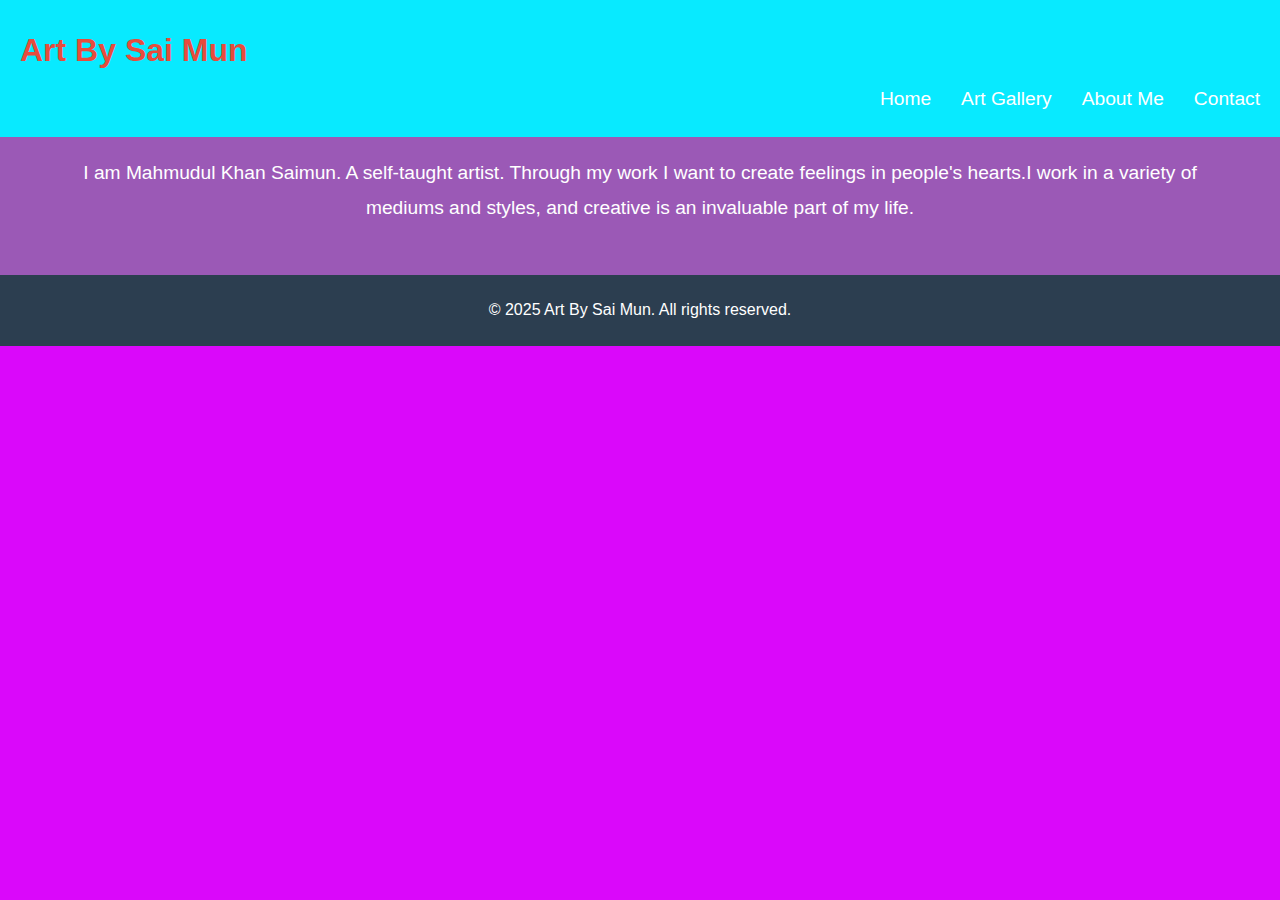
<file: about.html>
<!DOCTYPE html>
<html lang="bn">
<head>
    <meta charset="UTF-8">
    <meta name="viewport" content="width=device-width, initial-scale=1.0">
    <meta name="description" content="Art By Sai Mun - About Me">
    <title>Art By Sai Mun - About Me</title>
    <link rel="stylesheet" href="styles.css">
</head>
<body>
    <header>
        <div class="logo">
            <a href="index.html">Art By Sai Mun</a>
        </div>
        <nav>
            <ul class="nav-links">
                <li><a href="index.html">Home</a></li>
                <li><a href="gallery.html">Art Gallery</a></li>
                <li><a href="about.html">About Me</a></li>
                <li><a href="contact.html">Contact</a></li>
            </ul>
        </nav>
    </header>

    <section class="about">
        <h2>About Me</h2>
        <p>I am Mahmudul Khan Saimun. A self-taught artist. Through my work I want to create feelings in people's hearts.I work in a variety of mediums and styles, and creative is an invaluable part of my life.</p>
    </section>

    <footer>
        <p>&copy; 2025 Art By Sai Mun. All rights reserved.</p>
    </footer>
</body>
</html>
</file>
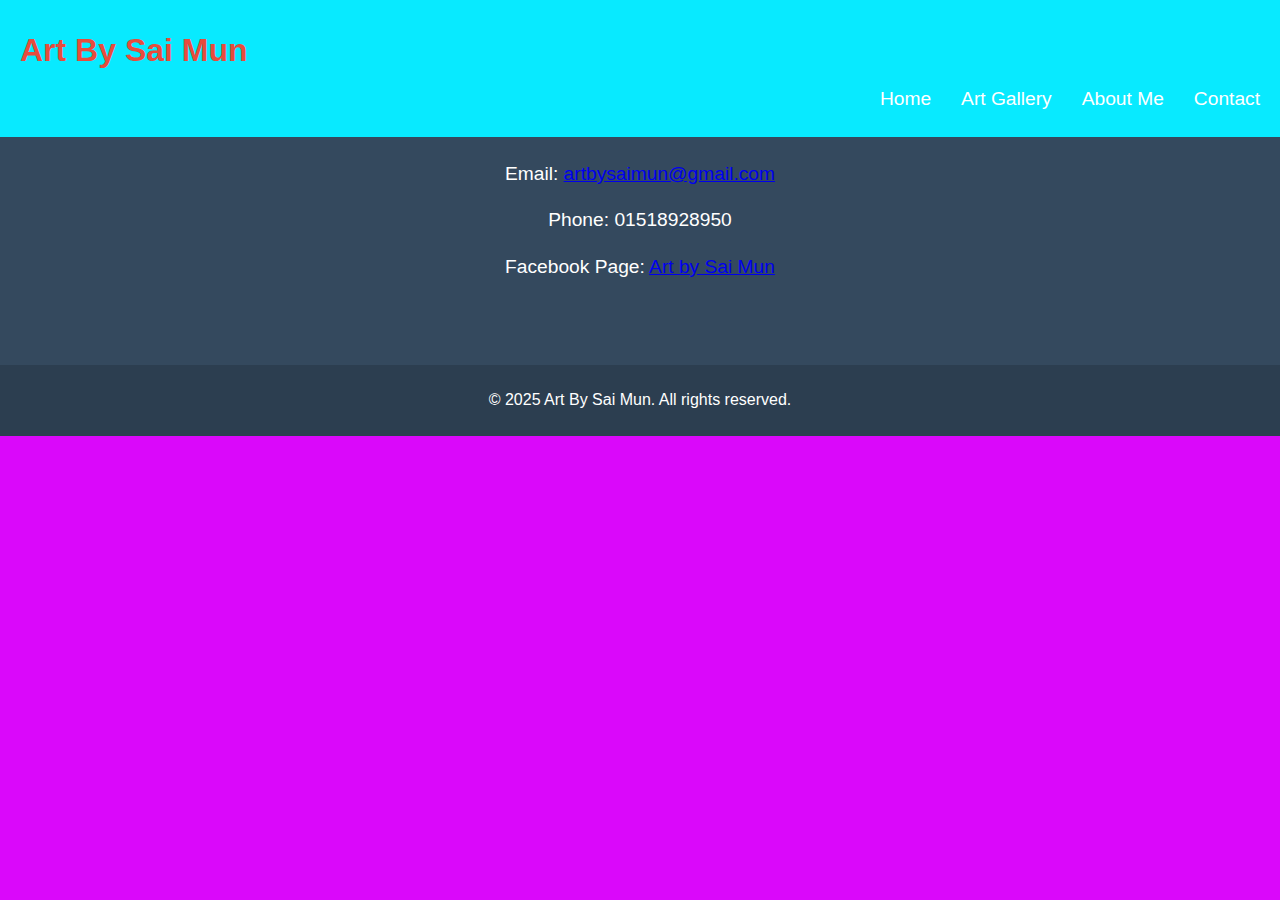
<file: contact.html>
<!DOCTYPE html>
<html lang="bn">
<head>
    <meta charset="UTF-8">
    <meta name="viewport" content="width=device-width, initial-scale=1.0">
    <meta name="description" content="Art By Sai Mun - Contact">
    <title>Art By Sai Mun - Contact</title>
    <link rel="stylesheet" href="styles.css">
</head>
<body>
    <header>
        <div class="logo">
            <a href="index.html">Art By Sai Mun</a>
        </div>
        <nav>
            <ul class="nav-links">
                <li><a href="index.html">Home</a></li>
                <li><a href="gallery.html">Art Gallery</a></li>
                <li><a href="about.html">About Me</a></li>
                <li><a href="contact.html">Contact</a></li>
            </ul>
        </nav>
    </header>

    <section class="contact">
        <h2>Contact Me</h2>
        <p>আপনি আমার শিল্পকর্ম সম্পর্কে আরো জানতে চান? অথবা কোন প্রশ্ন রয়েছে? আমার সাথে যোগাযোগ করুন:</p>
        <ul>
            <li>Email: <a href="mailto:artbysaimun@gmail.com">artbysaimun@gmail.com</a></li>
            <li>Phone: 01518928950</li>
            <li>Facebook Page: <a href="https://www.facebook.com/share/1BiU4JrpSM/">Art by Sai Mun</a></li>
        </ul>
    </section>

    <footer>
        <p>&copy; 2025 Art By Sai Mun. All rights reserved.</p>
    </footer>
</body>
</html>
</file>
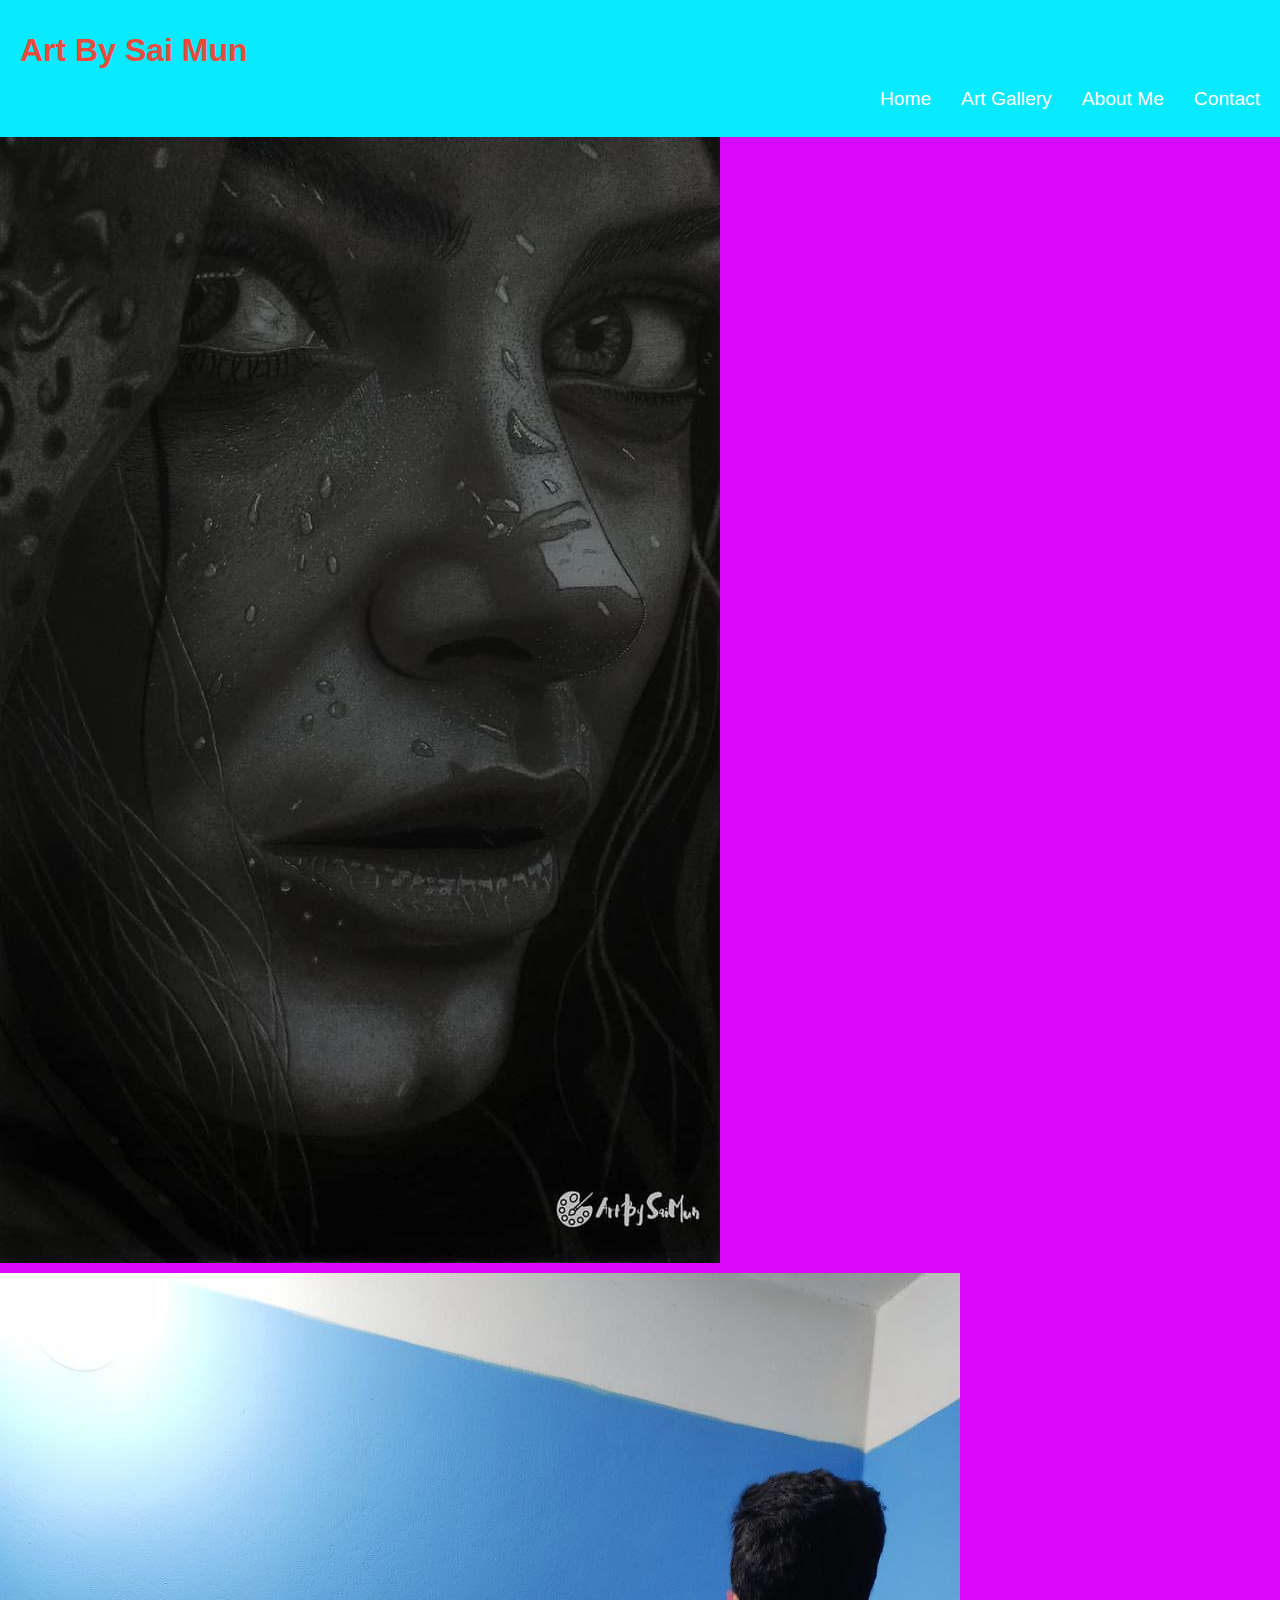
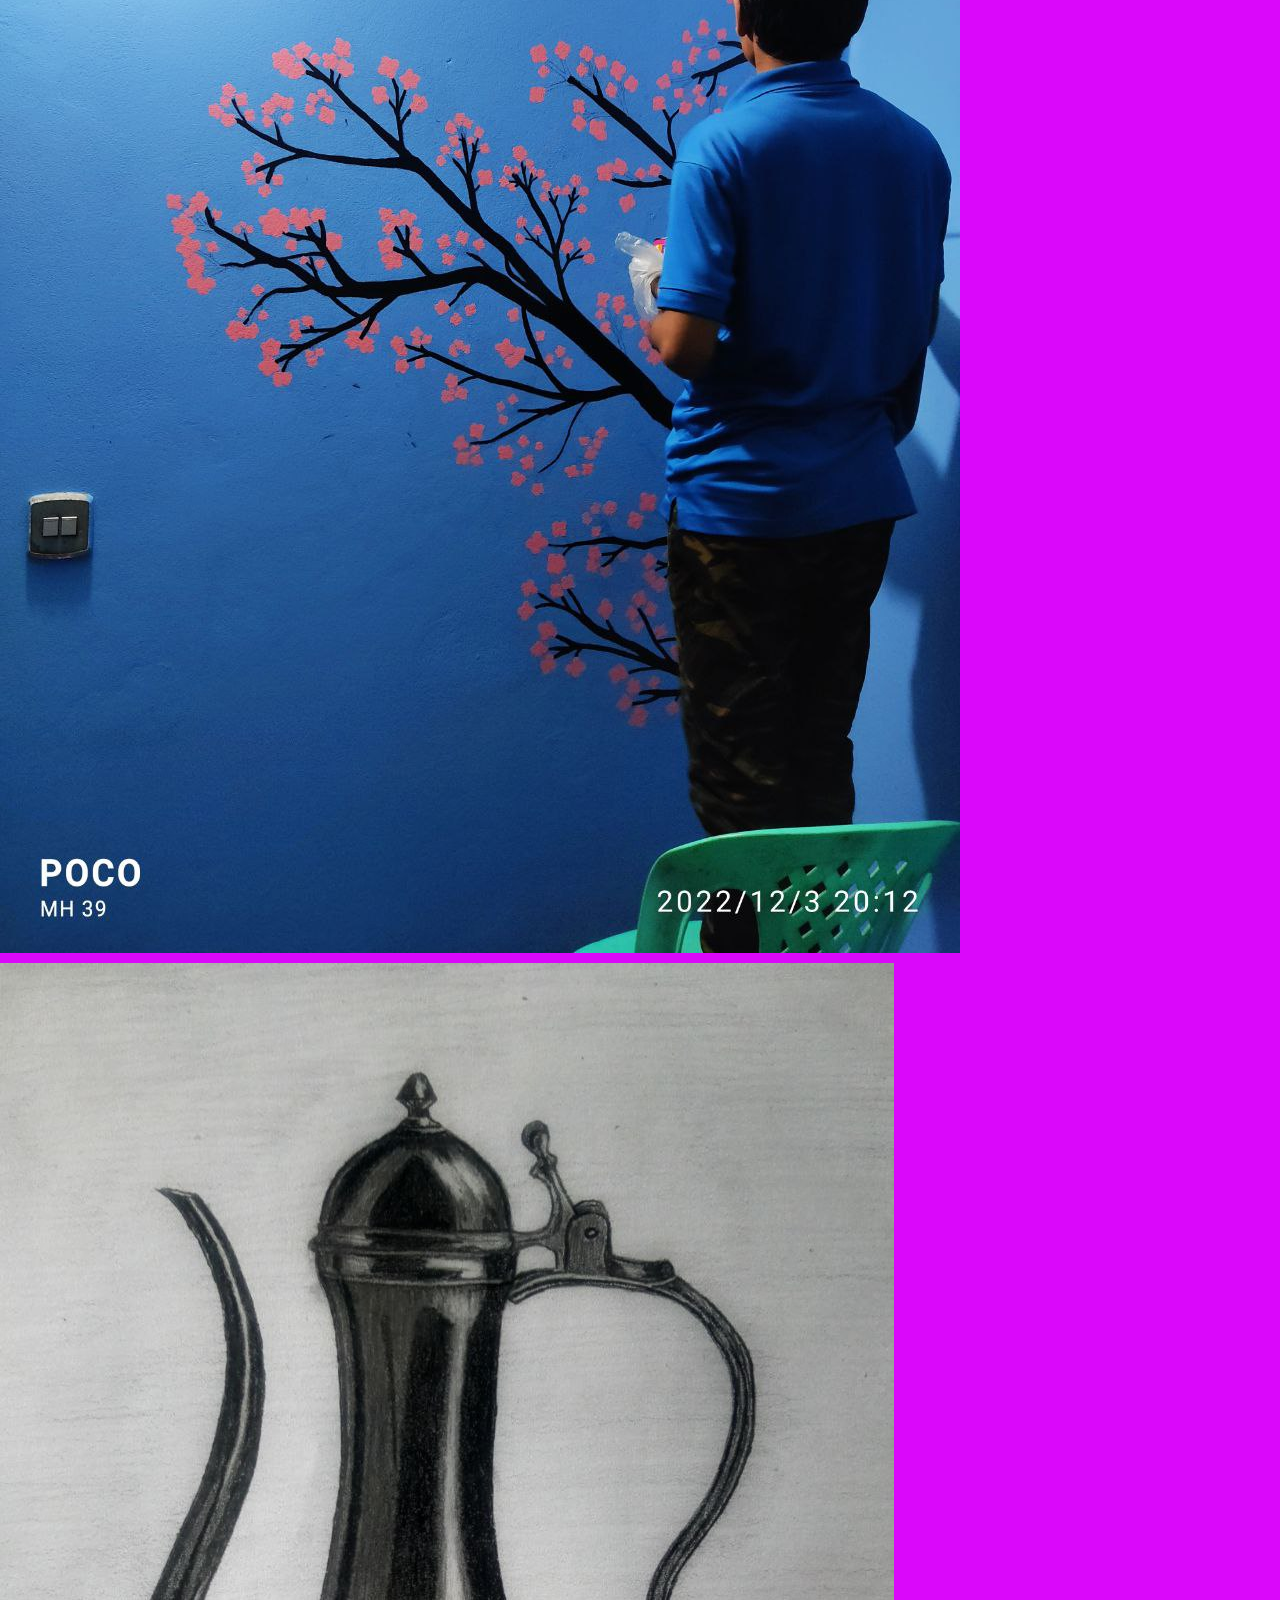
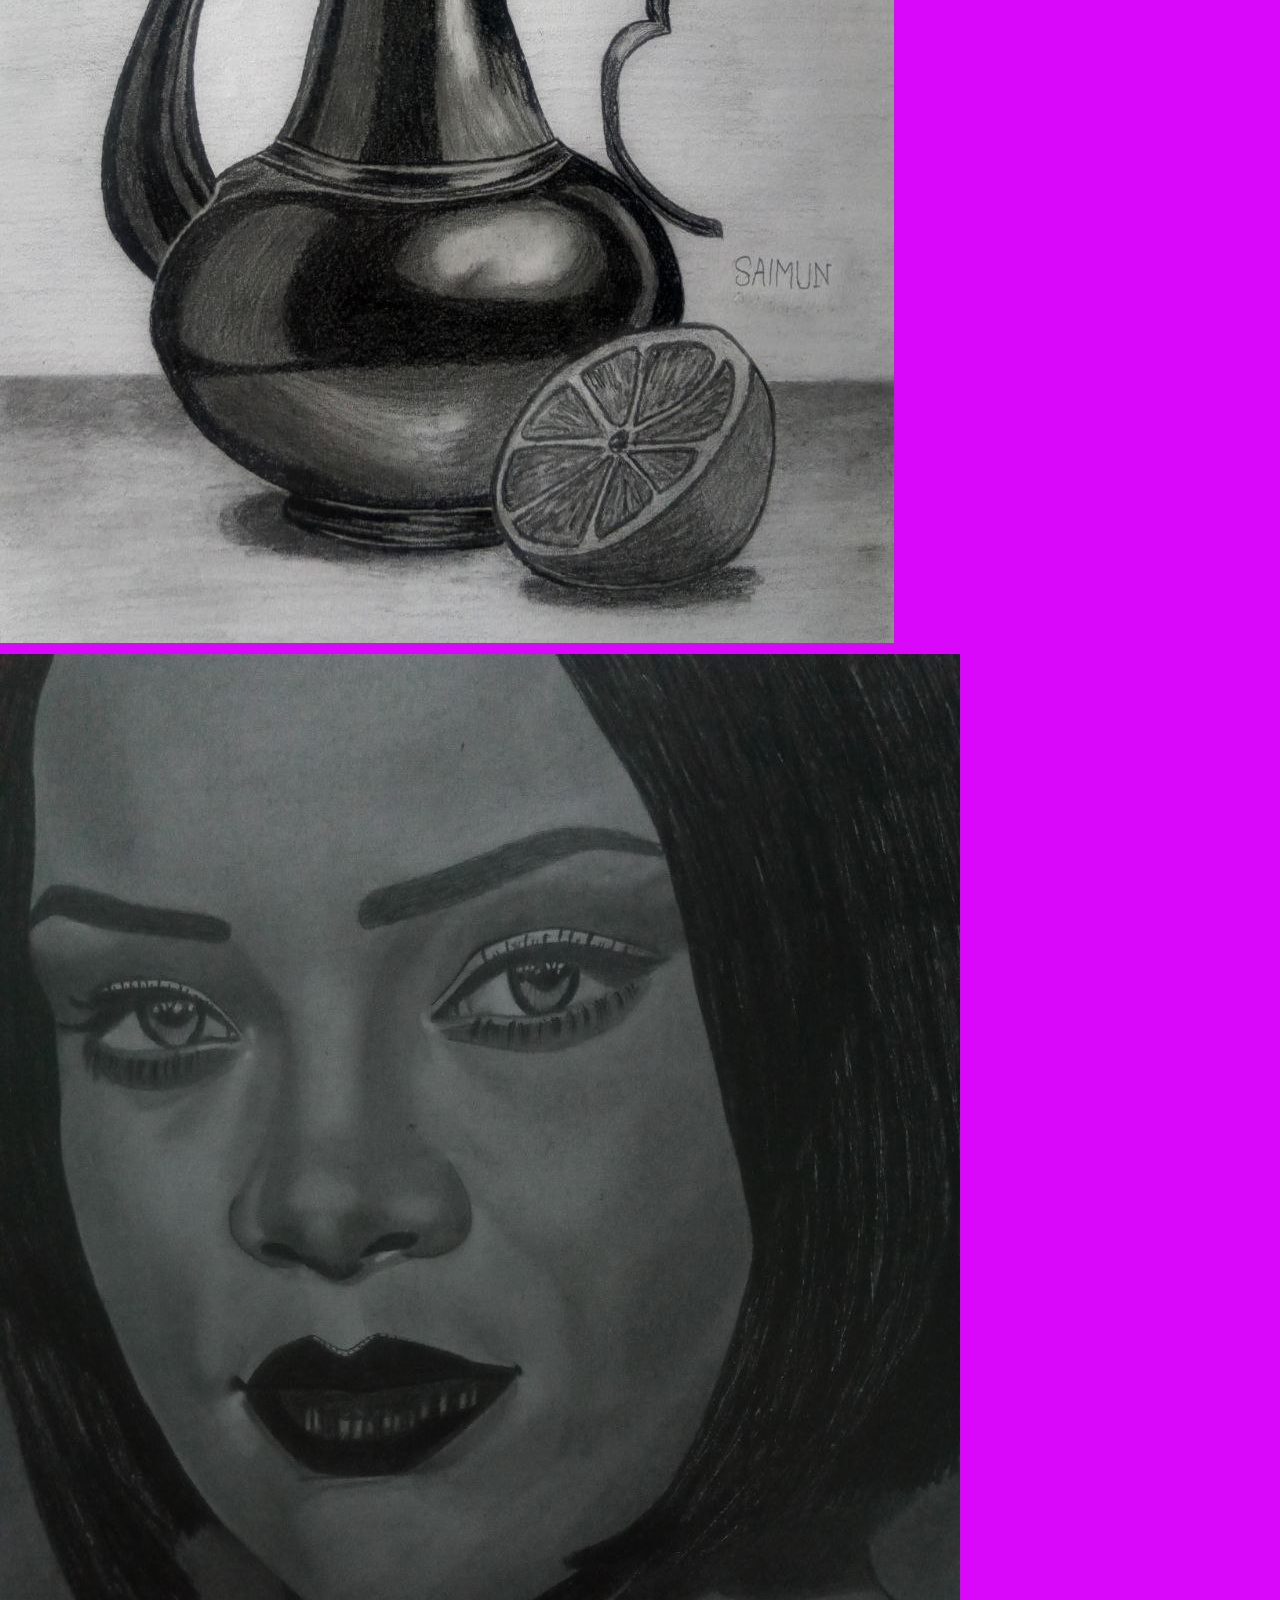
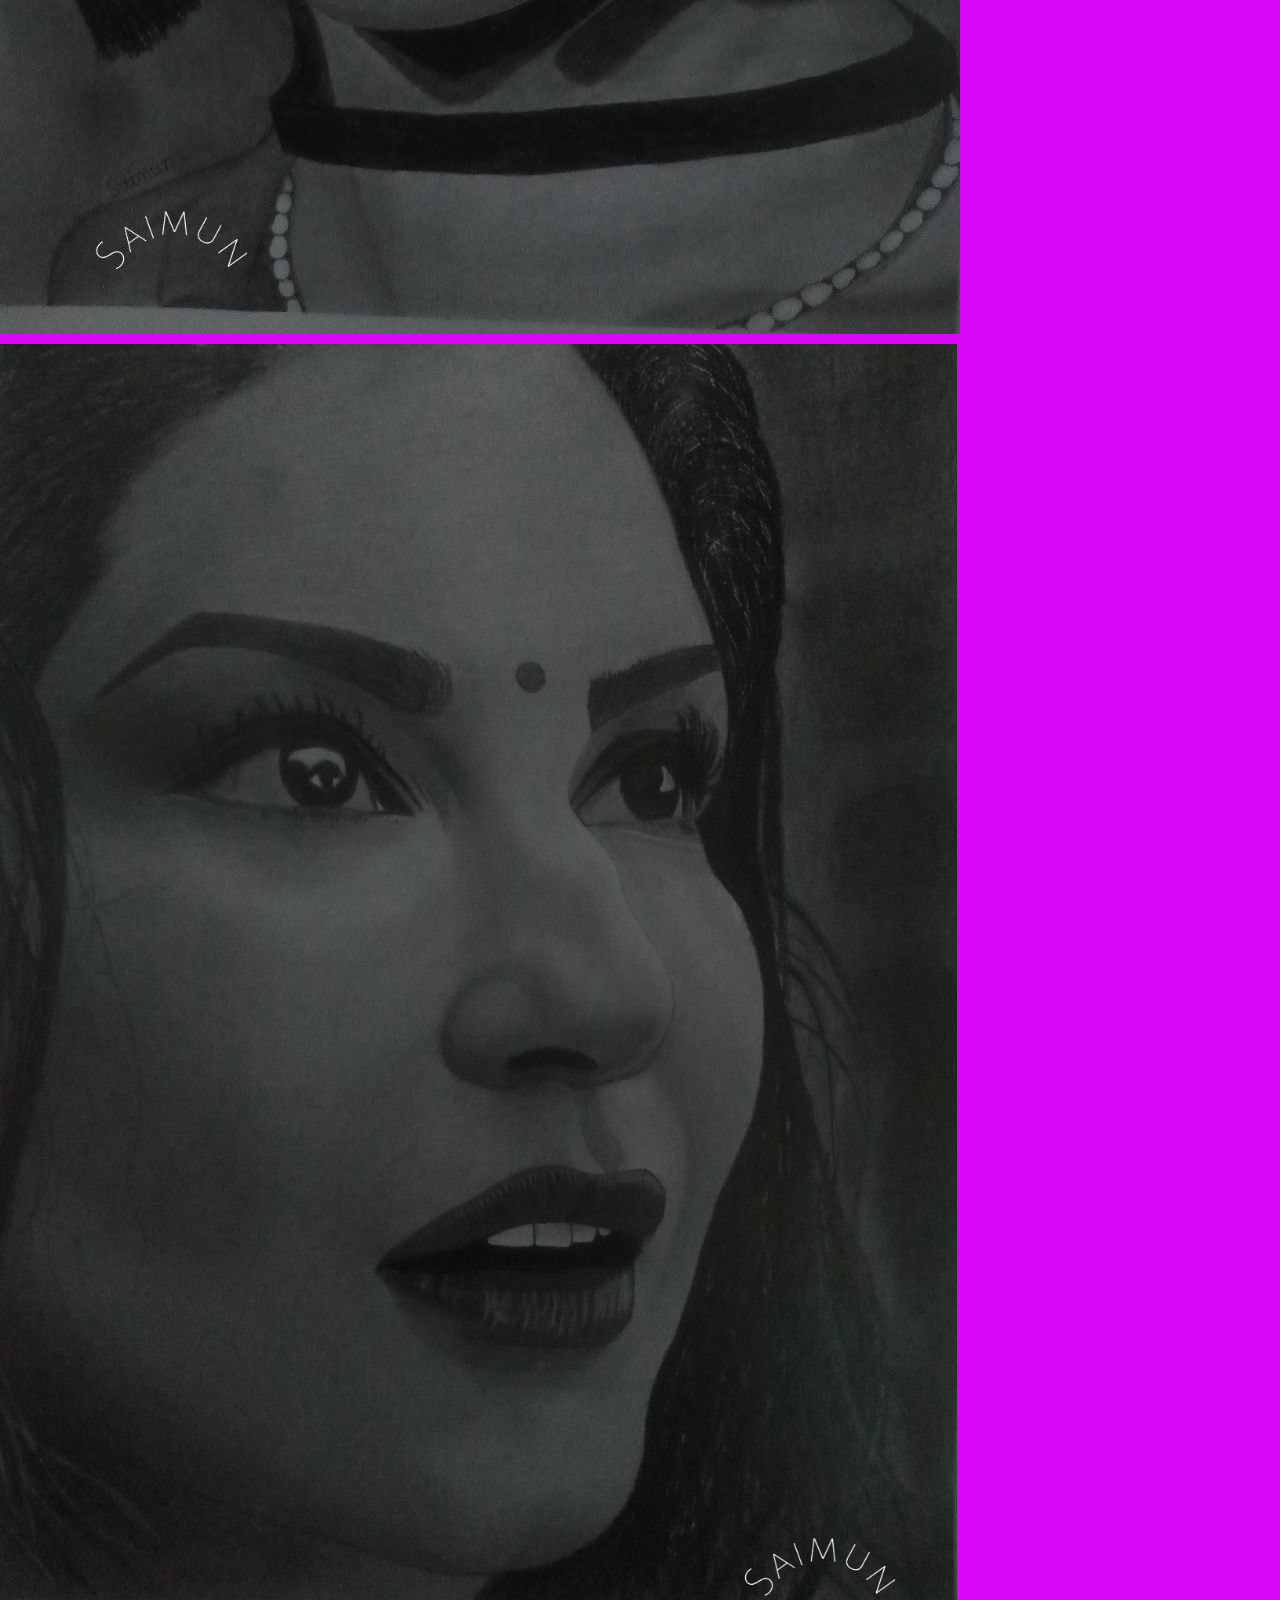
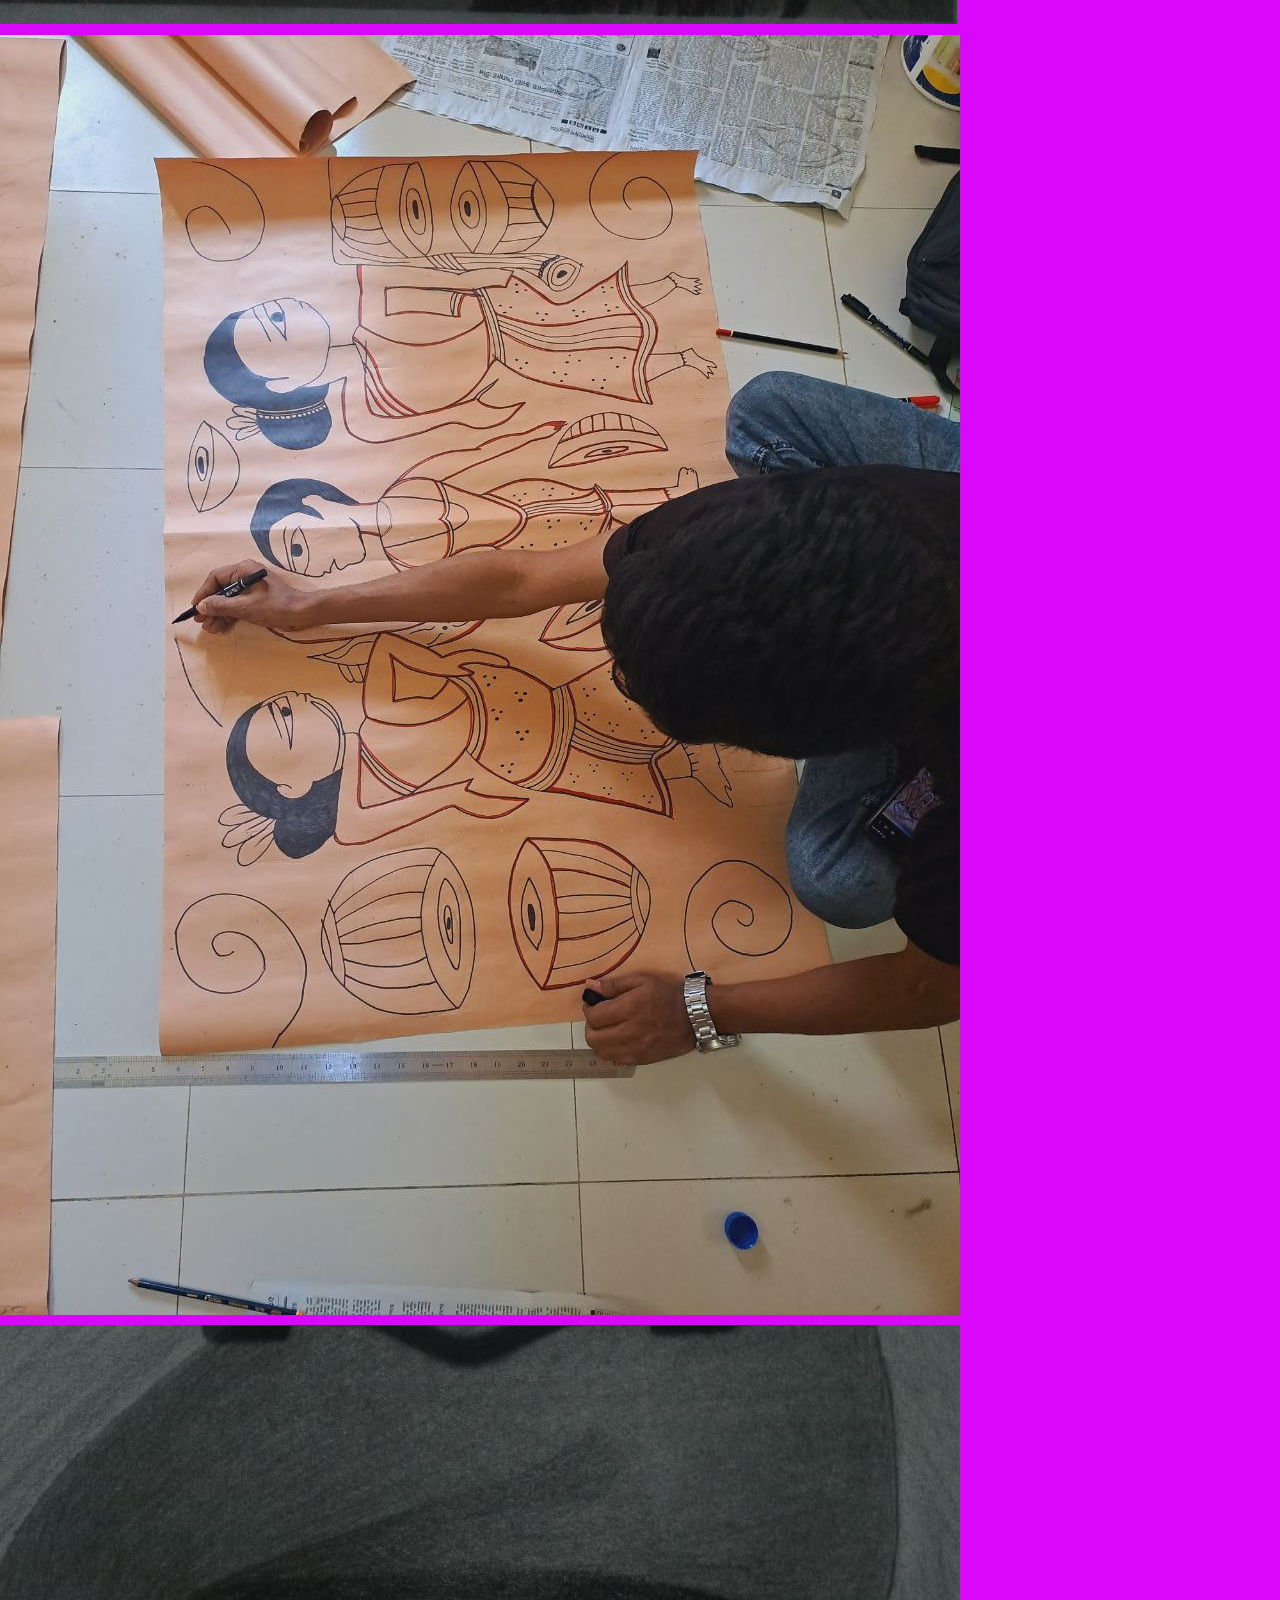
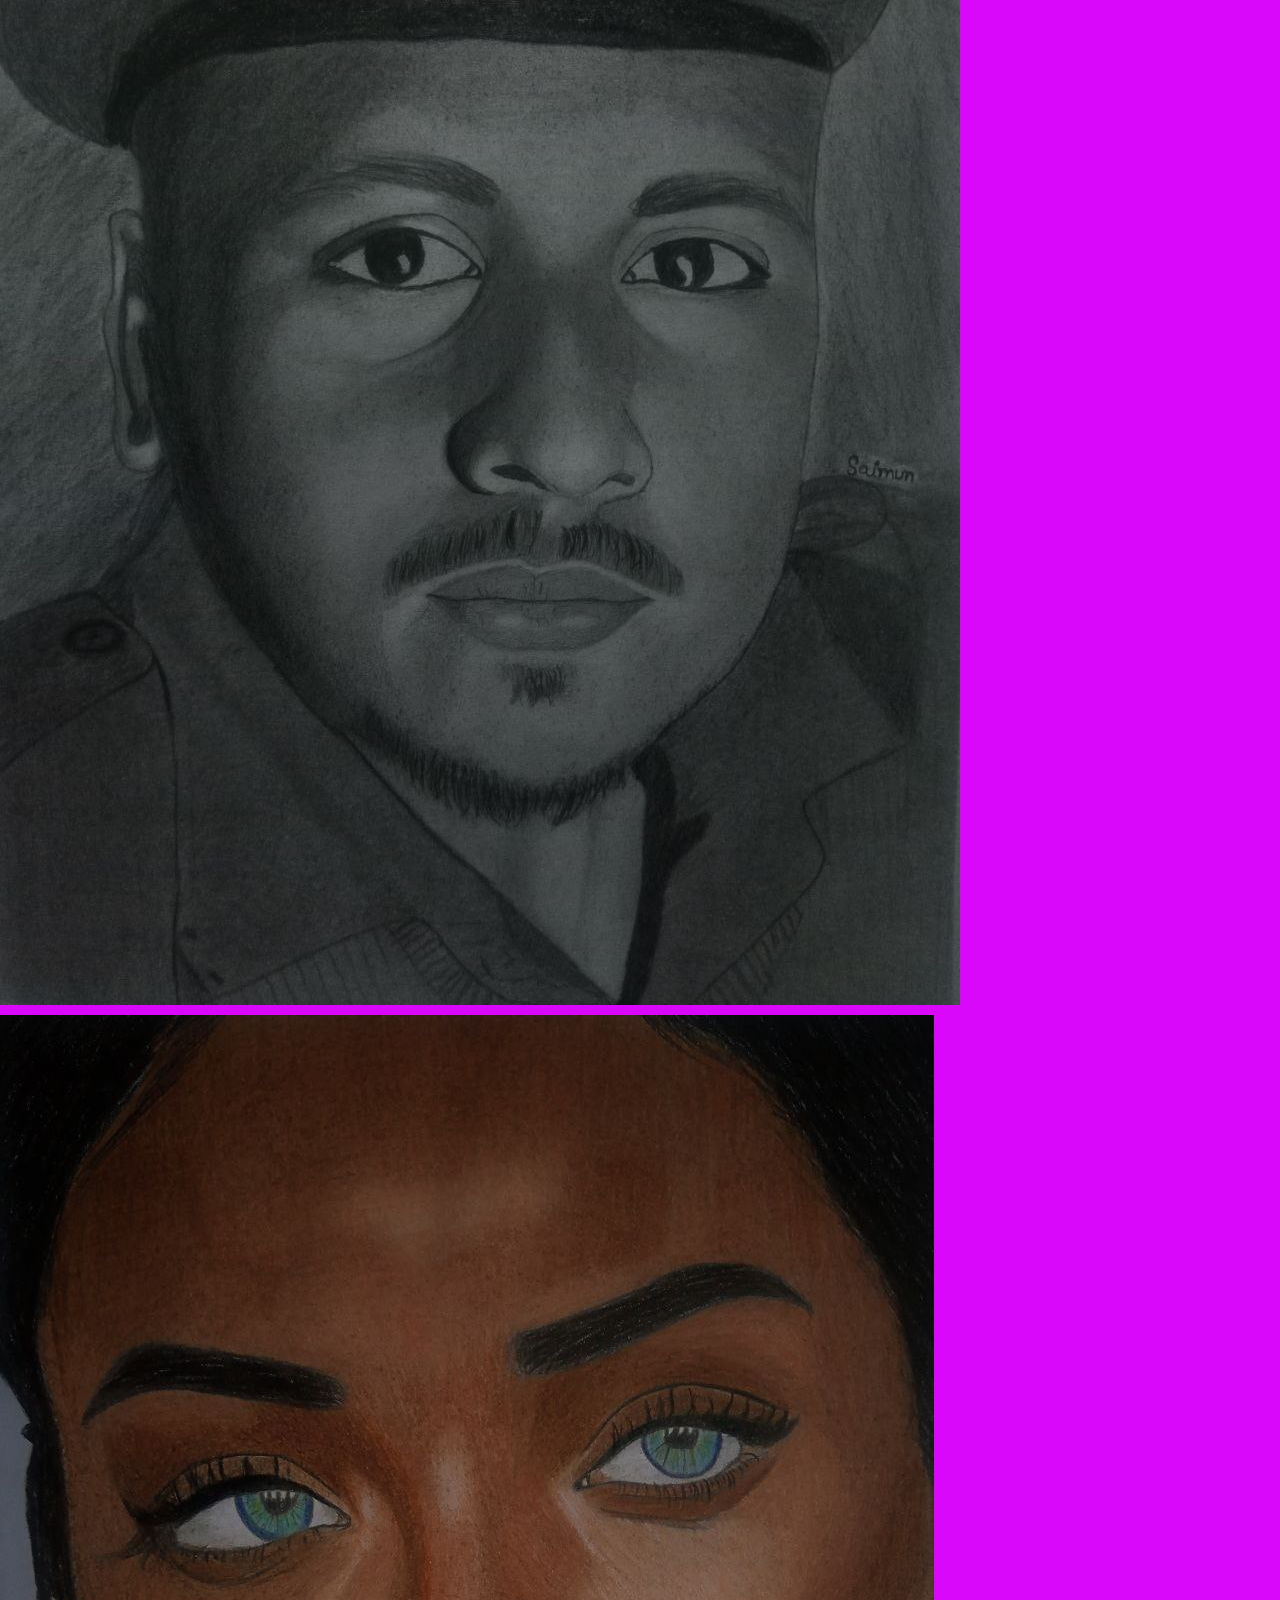
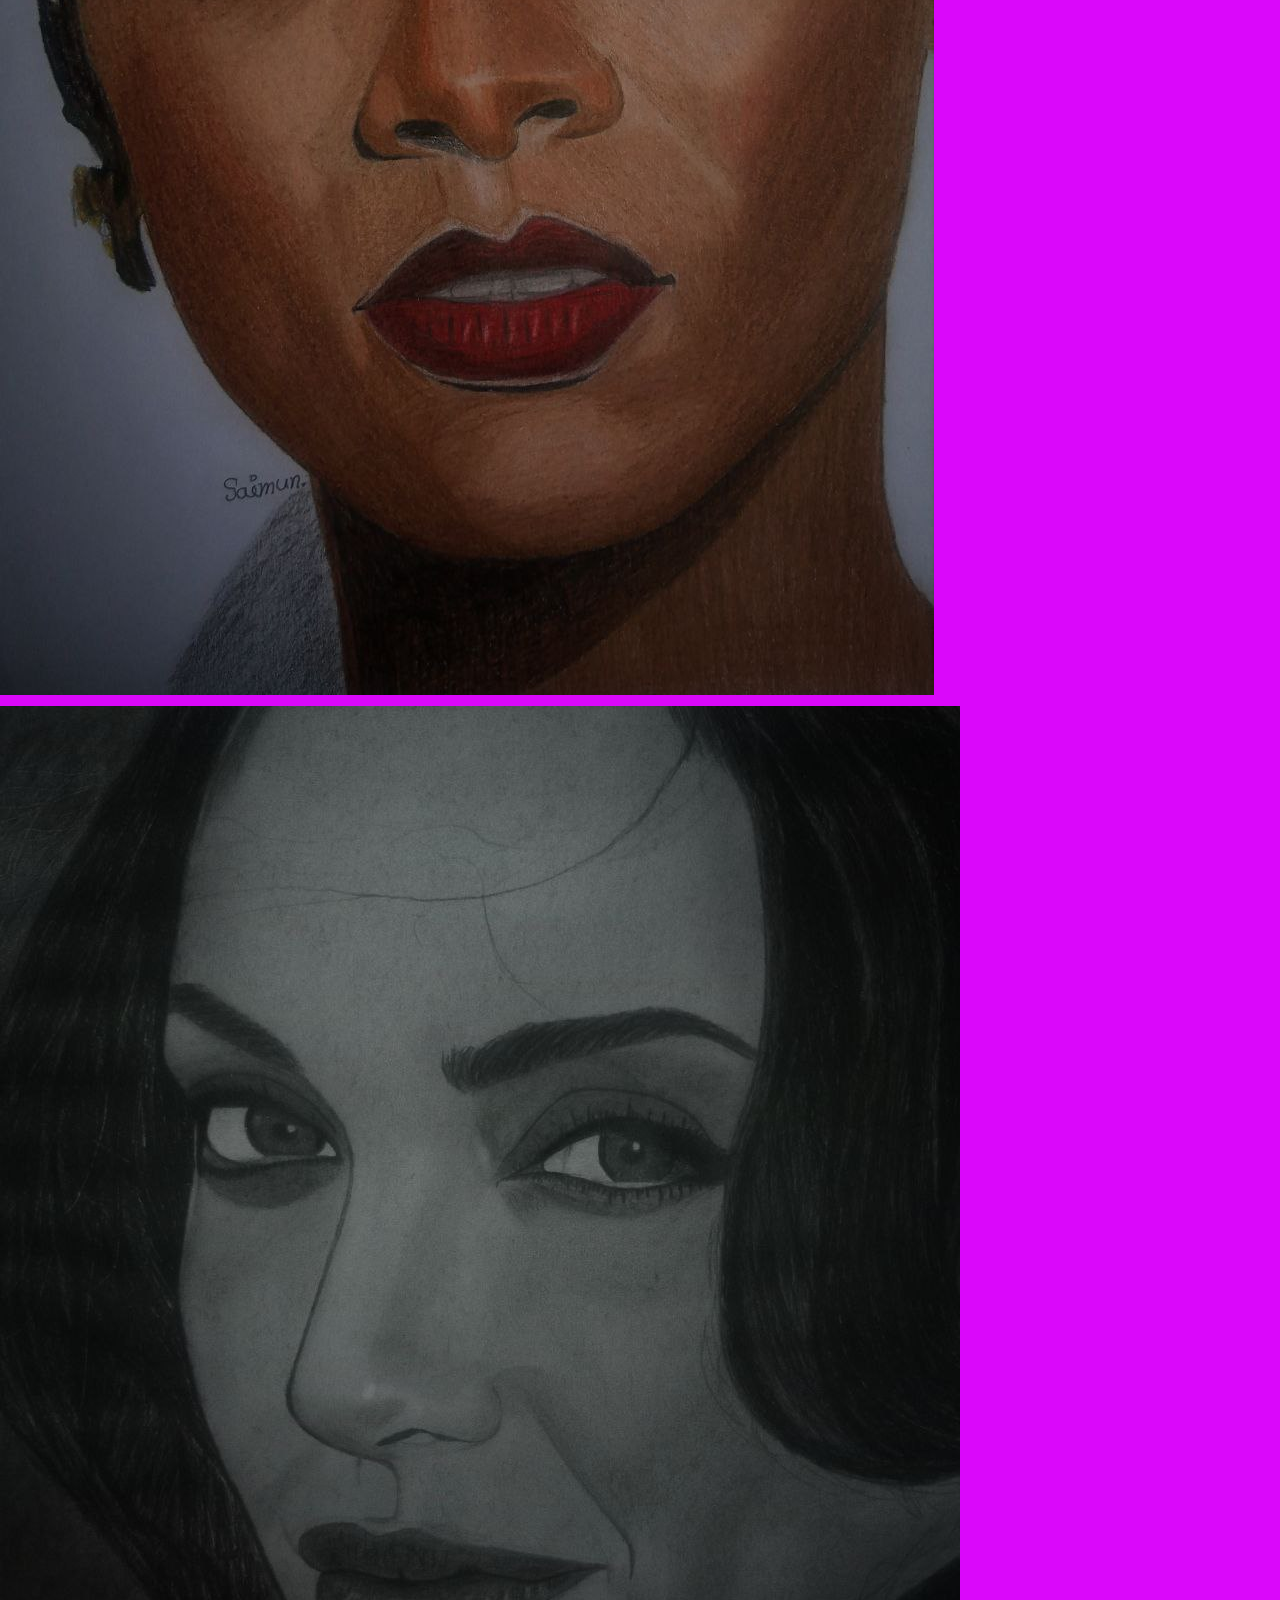
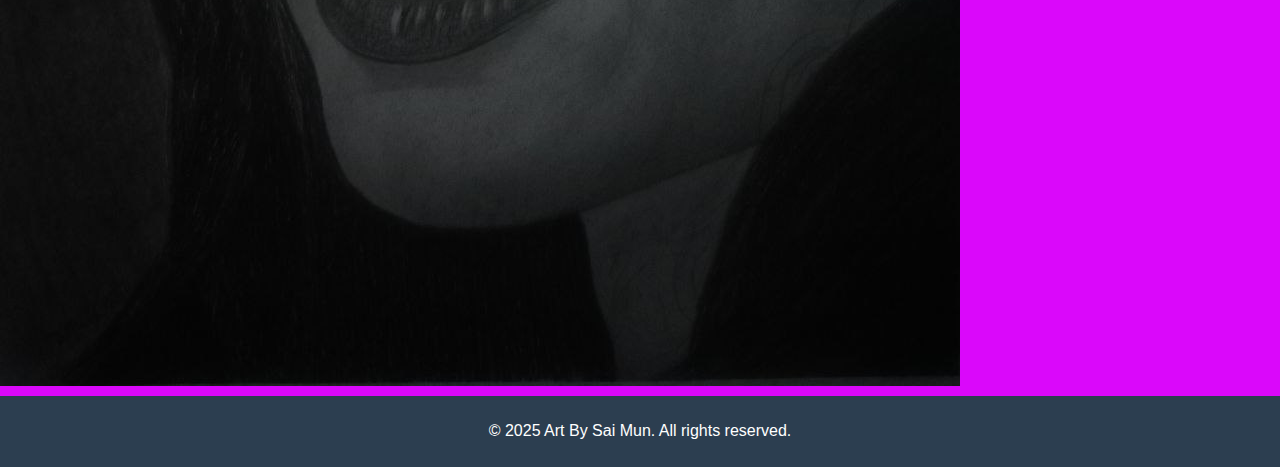
<file: gallery.html>
<!DOCTYPE html>
<html lang="bn">
<head>
    <meta charset="UTF-8">
    <meta name="viewport" content="width=device-width, initial-scale=1.0">
    <meta name="description" content="Art By Sai Mun - Art Gallery">
    <title>Art By Sai Mun - Art Gallery</title>
    <link rel="stylesheet" href="styles.css">
</head>
<body>
    <header>
        <div class="logo">
            <a href="index.html">Art By Sai Mun</a>
        </div>
        <nav>
            <ul class="nav-links">
                <li><a href="index.html">Home</a></li>
                <li><a href="gallery.html">Art Gallery</a></li>
                <li><a href="about.html">About Me</a></li>
                <li><a href="contact.html">Contact</a></li>
            </ul>
        </nav>
    </header>

    <section class="gallery">
        <h2>Art Gallery</h2>
        <div class="gallery-grid">
            <img src="saimun0.jpg" alt="Artwork 1" class="gallery-img">
            <img src="saimun1.jpg" alt="Artwork 2" class="gallery-img">
            <img src="saimun2.jpg" alt="Artwork 3" class="gallery-img">
            <img src="saimun3.jpg" alt="Artwork 4" class="gallery-img">
            <img src="saimun4.jpg" alt="Artwork 5" class="gallery-img">
            <img src="saimun5.jpg" alt="Artwork 6" class="gallery-img">
            <img src="saimun6.jpg" alt="Artwork 7" class="gallery-img">
            <img src="saimun7.jpg" alt="Artwork 7" class="gallery-img">
            <img src="saimun8.jpg" alt="Artwork 8" class="gallery-img">
        </div>
    </section>

    <footer>
        <p>&copy; 2025 Art By Sai Mun. All rights reserved.</p>
    </footer>
</body>
</html>
</file>
<file: styles.css>
/* General Styles */
* {
    margin: 0;
    padding: 0;
    box-sizing: border-box;
}

body {
    font-family: 'Arial', sans-serif;
    background-color: #da08fa;
    color: #05c5b8;
    line-height: 1.9;
}

header {
    background-color: #08eaff;
    padding: 20px;
    color: white;
    position: fixed;
    width: 100%;
    top: 0;
    left: 0;
    z-index: 1000;
}

header .logo a {
    color: #e74c3c;
    font-size: 2rem;
    font-weight: bold;
    text-decoration: none;
}

nav ul {
    list-style: none;
    display: flex;
    justify-content: flex-end;
}

nav ul li {
    margin-left: 30px;
}

nav ul li a {
    color: white;
    text-decoration: none;
    font-size: 1.2rem;
    transition: color 0.3s ease;
}

nav ul li a:hover {
    color: #e74c3c;
}

.hero {
    background-image: url('hero-image.jpg');
    background-size: cover;
    background-position: center;
    height: 80vh;
    display: flex;
    justify-content: center;
    align-items: center;
    text-align: center;
    color: white;
    padding: 20px;
}

.hero h1 {
    font-size: 4rem;
    font-weight: bold;
    margin-bottom: 20px;
    text-shadow: 3px 3px 5px rgba(0, 0, 0, 0.5);
}

.hero .btn {
    padding: 15px 30px;
    background-color: #e74c3c;
    color: white;
    text-decoration: none;
    border-radius: 5px;
    font-size: 1.5rem;
    transition: background-color 0.3s ease;
}

.hero .btn:hover {
    background-color: #c0392b;
}

.highlight {
    padding: 60px 20px;
    background-color: #f39c12;
    text-align: center;
}

.highlight h2 {
    font-size: 2.5rem;
    margin-bottom: 20px;
    color: #2c3e50;
}

.highlight-gallery {
    display: flex;
    justify-content: center;
    gap: 20px;
    flex-wrap: wrap;
}

.highlight-gallery img {
    width: 300px;
    height: 250px;
    object-fit: cover;
    border-radius: 8px;
    box-shadow: 0 4px 6px rgba(0, 0, 0, 0.1);
    transition: transform 0.3s ease;
}

.highlight-gallery img:hover {
    transform: scale(1.1);
}

.about {
    background-color: #9b59b6;
    color: white;
    padding: 50px;
    text-align: center;
}

.about h2 {
    font-size: 2.5rem;
    margin-bottom: 30px;
    font-weight: bold;
}

.about p {
    font-size: 1.2rem;
    line-height: 1.8;
}

.contact {
    background-color: #34495e;
    color: white;
    padding: 50px 20px;
    text-align: center;
}

.contact ul {
    list-style: none;
    margin: 30px 0;
    padding: 0;
}

.contact ul li {
    font-size: 1.2rem;
    margin-bottom: 10px;
}

footer {
    background-color: #2c3e50;
    padding: 20px;
    text-align: center;
    color: white;
}

footer a {
    color: #e74c3c;
    text-decoration: none;
    font-weight: bold;
}

footer a:hover {
    color: #c0392b;
}
</file>
